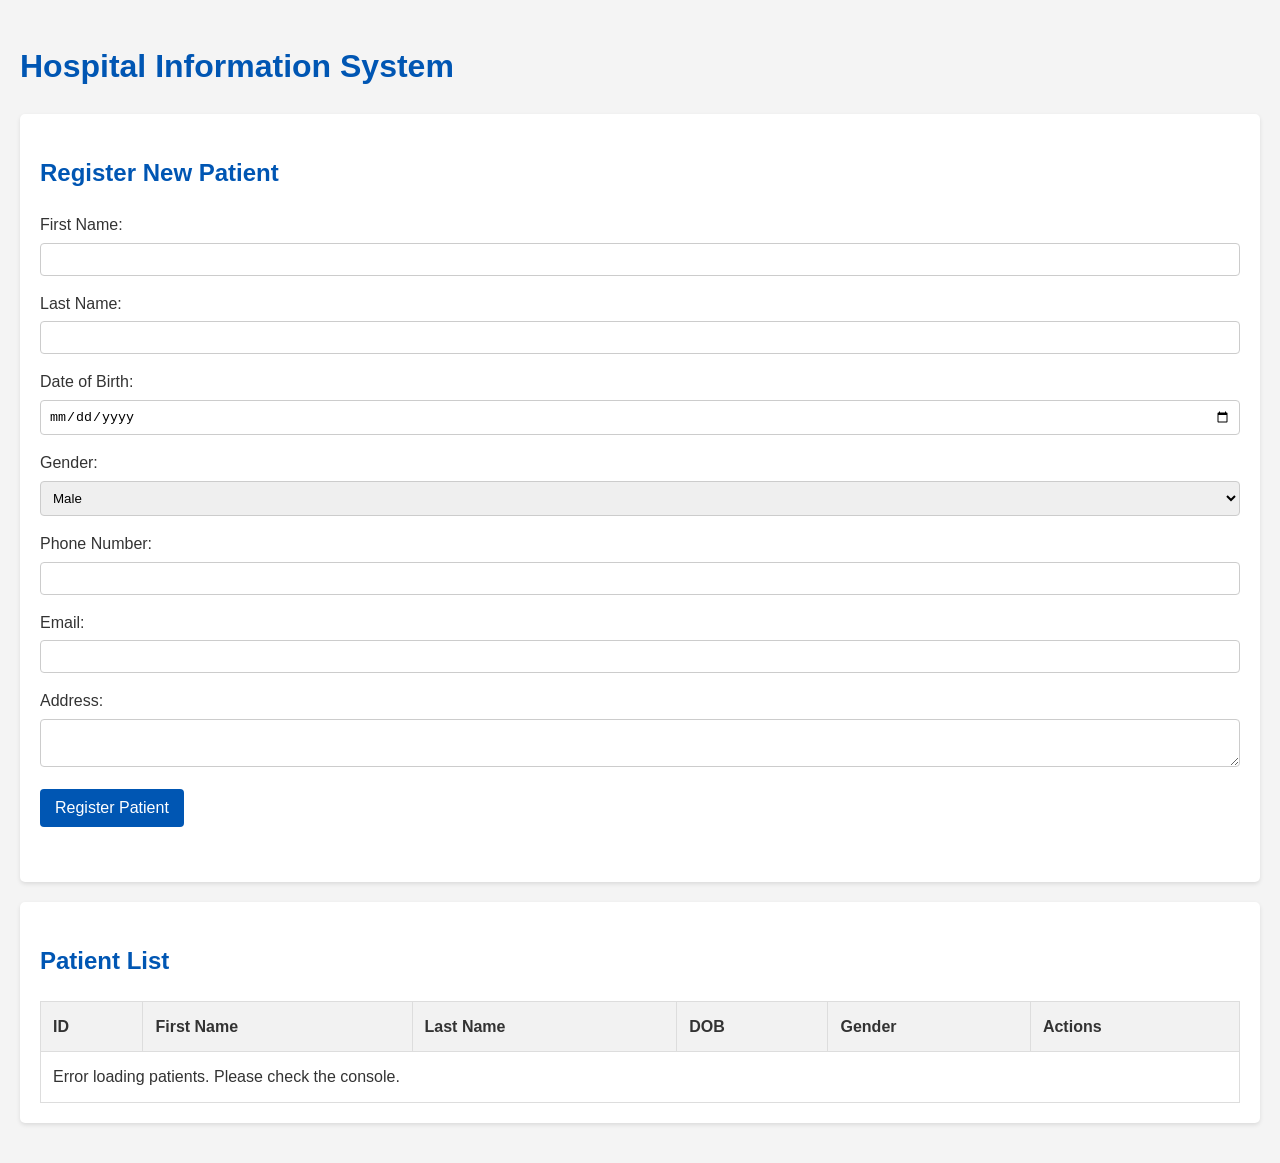
<file: frontend/index.html>
<!DOCTYPE html>
<html lang="en">
<head>
    <meta charset="UTF-8">
    <meta name="viewport" content="width=device-width, initial-scale=1.0">
    <title>Hospital Information System</title>
    <link rel="stylesheet" href="css/style.css">
</head>
<body>

    <h1>Hospital Information System</h1>

    <div class="container">
        <h2>Register New Patient</h2>
        <form id="register-patient-form">
            <div class="form-group">
                <label for="first_name">First Name:</label>
                <input type="text" id="first_name" name="first_name" required>
            </div>
            <div class="form-group">
                <label for="last_name">Last Name:</label>
                <input type="text" id="last_name" name="last_name" required>
            </div>
            <div class="form-group">
                <label for="date_of_birth">Date of Birth:</label>
                <input type="date" id="date_of_birth" name="date_of_birth" required>
            </div>
            <div class="form-group">
                <label for="gender">Gender:</label>
                <select id="gender" name="gender" required>
                    <option value="Male">Male</option>
                    <option value="Female">Female</option>
                    <option value="Other">Other</option>
                </select>
            </div>
            <div class="form-group">
                <label for="phone_number">Phone Number:</label>
                <input type="tel" id="phone_number" name="phone_number">
            </div>
            <div class="form-group">
                <label for="email">Email:</label>
                <input type="email" id="email" name="email">
            </div>
            <div class="form-group">
                <label for="address">Address:</label>
                <textarea id="address" name="address"></textarea>
            </div>
            <button type="submit">Register Patient</button>
        </form>
        <div id="response"></div>
    </div>

    <div class="container">
        <h2>Patient List</h2>
        <table id="patient-list-table">
            <thead>
                <tr>
                    <th>ID</th>
                    <th>First Name</th>
                    <th>Last Name</th>
                    <th>DOB</th>
                    <th>Gender</th>
                    <th>Actions</th>
                </tr>
            </thead>
            <tbody id="patient-list-body">
                <!-- Patient rows will be inserted here by JavaScript -->
            </tbody>
        </table>
    </div>

<!-- The Modal for Package Management -->
<div id="package-modal" class="modal">
  <div class="modal-content">
    <span class="close-btn">&times;</span>
    <h2 id="modal-patient-name">Manage Packages for...</h2>
    <input type="hidden" id="modal-patient-id">

    <h3>Current Packages</h3>
    <div id="current-packages-list">
        <!-- Patient's active packages will be listed here -->
    </div>

    <hr>

    <h3>Assign New Package</h3>
    <form id="assign-package-form">
        <div class="form-group">
            <label for="package-select">Select a Package:</label>
            <select id="package-select" name="package_id" required>
                <!-- Available packages will be populated here -->
            </select>
        </div>
        <button type="submit">Assign Package</button>
    </form>
    <div id="modal-response"></div>
  </div>
</div>

    <script src="js/main.js"></script>

    <div id="vitals-form-container" class="container" style="display: none;">
        <h2>Record Vitals for OP Number: <span id="vitals-op-number"></span></h2>
        <form id="vitals-form">
            <input type="hidden" id="vitals-op-id" name="op_id">
                <input type="hidden" id="vitals-patient-id" name="patient_id">
            <div class="form-group">
                <label for="temperature">Temperature (°C):</label>
                <input type="number" step="0.1" id="temperature" name="temperature" required>
            </div>
            <div class="form-group">
                <label for="blood_pressure">Blood Pressure (e.g., 120/80):</label>
                <input type="text" id="blood_pressure" name="blood_pressure" required>
            </div>
            <div class="form-group">
                <label for="heart_rate">Heart Rate (bpm):</label>
                <input type="number" id="heart_rate" name="heart_rate" required>
            </div>
            <div class="form-group">
                <label for="respiratory_rate">Respiratory Rate (breaths/min):</label>
                <input type="number" id="respiratory_rate" name="respiratory_rate" required>
            </div>
            <button type="submit">Save Vitals</button>
        </form>
            <div id="billing-container" style="display: none; margin-top: 20px;">
                <hr>
                <p>Vitals saved. Ready for next action.</p>
                <button id="bill-consultation-btn">Bill for Consultation</button>
            </div>
    </div>

</body>
</html>
</file>
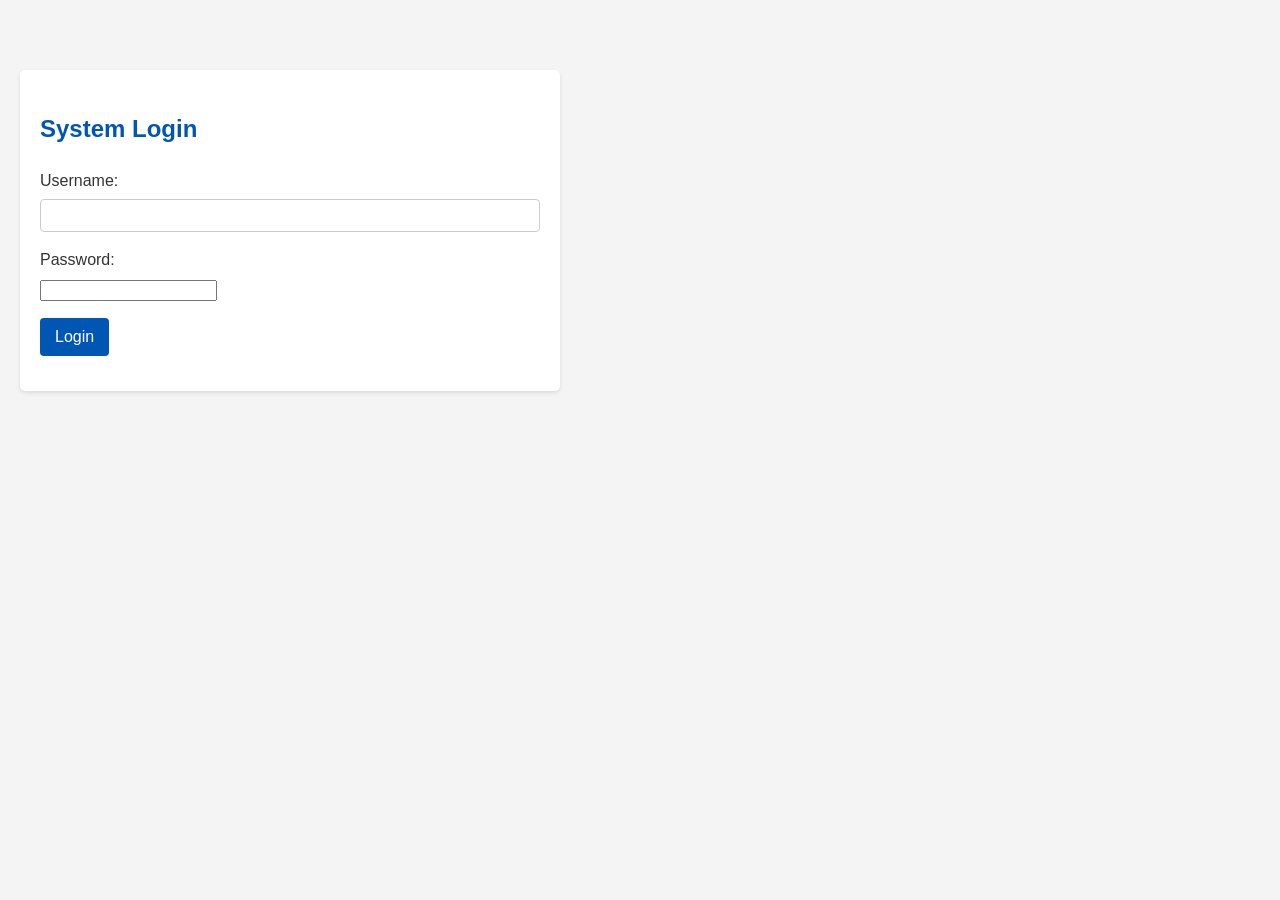
<file: frontend/admin.html>
<!DOCTYPE html>
<html lang="en">
<head>
    <meta charset="UTF-8">
    <meta name="viewport" content="width=device-width, initial-scale=1.0">
    <title>Admin Panel - HIS</title>
    <link rel="stylesheet" href="css/style.css">
    <script src="js/auth_check.js" defer></script>
</head>
<body>
    <h1>Admin Panel</h1>
    <nav>
        <a href="index.html">Patient Management</a>
        <a href="admin.html">Admin</a>
    </nav>

    <div class="container">
        <h2>Manage Users</h2>
        <form id="user-form">
            <input type="hidden" id="user-id" name="user_id">
            <div class="form-group">
                <label for="first_name">First Name:</label>
                <input type="text" id="first_name" name="first_name" required>
            </div>
            <div class="form-group">
                <label for="last_name">Last Name:</label>
                <input type="text" id="last_name" name="last_name" required>
            </div>
            <div class="form-group">
                <label for="username">Username (Email):</label>
                <input type="email" id="username" name="username" required>
            </div>
            <div class="form-group">
                <label for="password">Password:</label>
                <input type="password" id="password" name="password">
                <small>Leave blank to keep current password when editing.</small>
            </div>
            <div class="form-group">
                <label for="role">Role:</label>
                <select id="role" name="role" required>
                    <option value="Admin">Admin</option>
                    <option value="Doctor">Doctor</option>
                    <option value="Front Desk">Front Desk</option>
                    <option value="Pharmacist">Pharmacist</option>
                    <option value="Lab Technician">Lab Technician</option>
                </select>
            </div>
             <div class="form-group">
                <label>
                    <input type="checkbox" id="user-is-active" name="is_active" checked>
                    Is Active
                </label>
            </div>
            <button type="submit">Save User</button>
            <button type="button" id="cancel-user-edit-btn" style="display: none;">Cancel Edit</button>
        </form>
        <div id="user-response"></div>
    </div>

    <div class="container">
        <h2>User List</h2>
        <table id="user-list-table">
            <thead>
                <tr>
                    <th>ID</th>
                    <th>Full Name</th>
                    <th>Username</th>
                    <th>Role</th>
                    <th>Active</th>
                    <th>Actions</th>
                </tr>
            </thead>
            <tbody id="user-list-body">
                <!-- User rows will be inserted here by JavaScript -->
            </tbody>
        </table>
    </div>

    <hr>

    <div class="container">
        <h2>Reporting</h2>
        <form id="reporting-form">
            <div class="form-group">
                <label for="report-type">Select Report:</label>
                <select id="report-type" name="report_type">
                    <option value="">-- Choose a Report --</option>
                    <option value="billing">Billing Report</option>
                    <option value="admissions">Admissions Report</option>
                    <option value="patient_demographics">Patient Demographics</option>
                </select>
            </div>
            <div class="form-group">
                <label for="start-date">Start Date:</label>
                <input type="date" id="start-date" name="start_date">
            </div>
            <div class="form-group">
                <label for="end-date">End Date:</label>
                <input type="date" id="end-date" name="end_date">
            </div>
            <button type="submit">Generate Report</button>
        </form>
        <div id="report-output" class="container" style="margin-top: 20px;">
            <!-- Report content will be displayed here -->
            <h3>Report will be displayed here.</h3>
        </div>
    </div>

    <hr>

    <div class="container">
        <h2>Manage Services</h2>
        <form id="service-form">
            <input type="hidden" id="service-id" name="service_id">
            <div class="form-group">
                <label for="service_name">Service Name:</label>
                <input type="text" id="service_name" name="service_name" required>
            </div>
            <div class="form-group">
                <label for="description">Description:</label>
                <textarea id="description" name="description"></textarea>
            </div>
            <div class="form-group">
                <label for="cost">Cost:</label>
                <input type="number" step="0.01" id="cost" name="cost" required>
            </div>
            <button type="submit">Save Service</button>
            <button type="button" id="cancel-edit-btn" style="display: none;">Cancel Edit</button>
        </form>
        <div id="admin-response"></div>
    </div>

    <div class="container">
        <h2>Service List</h2>
        <table id="service-list-table">
            <thead>
                <tr>
                    <th>ID</th>
                    <th>Name</th>
                    <th>Description</th>
                    <th>Cost</th>
                    <th>Actions</th>
                </tr>
            </thead>
            <tbody id="service-list-body">
                <!-- Service rows will be inserted here by JavaScript -->
        </tbody>
    </table>
</div>

<hr>

<div class="container">
    <h2>Manage Radiology Tests</h2>
    <form id="radiology-test-form">
        <input type="hidden" id="available-radiology-test-id" name="available_radiology_test_id">
        <div class="form-group">
            <label for="radiology-test-name">Test Name:</label>
            <input type="text" id="radiology-test-name" name="test_name" required>
        </div>
        <div class="form-group">
            <label for="radiology-test-description">Description:</label>
            <textarea id="radiology-test-description" name="description"></textarea>
        </div>
        <div class="form-group">
            <label for="radiology-test-cost">Cost:</label>
            <input type="number" step="0.01" id="radiology-test-cost" name="cost" required>
        </div>
        <div class="form-group">
            <label for="radiology-test-is-available">
                <input type="checkbox" id="radiology-test-is-available" name="is_available" checked>
                Is Available
            </label>
        </div>
        <button type="submit">Save Radiology Test</button>
        <button type="button" id="cancel-radiology-test-edit-btn" style="display: none;">Cancel Edit</button>
    </form>
    <div id="radiology-test-response"></div>
</div>

<div class="container">
    <h2>Available Radiology Tests List</h2>
    <table id="radiology-test-list-table">
        <thead>
            <tr>
                <th>ID</th>
                <th>Name</th>
                <th>Description</th>
                <th>Cost</th>
                <th>Available</th>
                <th>Actions</th>
            </tr>
        </thead>
        <tbody id="radiology-test-list-body">
            <!-- Radiology Test rows will be inserted here by JavaScript -->
        </tbody>
    </table>
</div>

<hr>

<div class="container">
    <h2>Manage Lab Tests</h2>
    <form id="lab-test-form">
        <input type="hidden" id="available-test-id" name="available_test_id">
        <div class="form-group">
            <label for="test_name">Test Name:</label>
            <input type="text" id="test_name" name="test_name" required>
        </div>
        <div class="form-group">
            <label for="lab-test-description">Description:</label>
            <textarea id="lab-test-description" name="description"></textarea>
        </div>
        <div class="form-group">
            <label for="lab-test-cost">Cost:</label>
            <input type="number" step="0.01" id="lab-test-cost" name="cost" required>
        </div>
        <div class="form-group">
            <label for="lab-test-is-available">
                <input type="checkbox" id="lab-test-is-available" name="is_available" checked>
                Is Available
            </label>
        </div>
        <button type="submit">Save Lab Test</button>
        <button type="button" id="cancel-lab-test-edit-btn" style="display: none;">Cancel Edit</button>
    </form>
    <div id="lab-test-response"></div>
</div>

<div class="container">
    <h2>Available Lab Tests List</h2>
    <table id="lab-test-list-table">
        <thead>
            <tr>
                <th>ID</th>
                <th>Name</th>
                <th>Description</th>
                <th>Cost</th>
                <th>Available</th>
                <th>Actions</th>
            </tr>
        </thead>
        <tbody id="lab-test-list-body">
            <!-- Lab Test rows will be inserted here by JavaScript -->
        </tbody>
    </table>
</div>

<hr>

<div class="container">
    <h2>Manage Pharmacy Inventory</h2>
    <form id="drug-form">
        <input type="hidden" id="drug-id" name="drug_id">
        <div class="form-group">
            <label for="drug_name">Drug Name:</label>
            <input type="text" id="drug_name" name="drug_name" required>
        </div>
        <div class="form-group">
            <label for="drug-description">Description:</label>
            <textarea id="drug-description" name="description"></textarea>
        </div>
        <div class="form-group">
            <label for="cost_per_unit">Cost Per Unit:</label>
            <input type="number" step="0.01" id="cost_per_unit" name="cost_per_unit" required>
        </div>
        <div class="form-group">
            <label for="stock_quantity">Stock Quantity:</label>
            <input type="number" id="stock_quantity" name="stock_quantity" required>
        </div>
        <button type="submit">Save Drug</button>
        <button type="button" id="cancel-drug-edit-btn" style="display: none;">Cancel Edit</button>
    </form>
    <div id="drug-response"></div>
</div>

<div class="container">
    <h2>Drug Inventory List</h2>
    <table id="drug-list-table">
        <thead>
            <tr>
                <th>ID</th>
                <th>Name</th>
                <th>Description</th>
                <th>Cost/Unit</th>
                <th>Stock</th>
                <th>Actions</th>
            </tr>
        </thead>
        <tbody id="drug-list-body">
            <!-- Drug rows will be inserted here by JavaScript -->
            </tbody>
        </table>
    </div>

    <script src="js/admin.js"></script>

    <hr>

    <div class="container">
        <h2>Manage Packages</h2>
        <form id="package-form">
            <input type="hidden" id="package-id" name="package_id">
            <div class="form-group">
                <label for="package_name">Package Name:</label>
                <input type="text" id="package_name" name="package_name" required>
            </div>
            <div class="form-group">
                <label for="package-description">Description:</label>
                <textarea id="package-description" name="description"></textarea>
            </div>
            <div class="form-group">
                <label for="price">Price:</label>
                <input type="number" step="0.01" id="price" name="price" required>
            </div>
            <div class="form-group">
                <label for="duration_days">Duration (Days):</label>
                <input type="number" id="duration_days" name="duration_days" required>
            </div>
            <div class="form-group">
                <label>Included Services:</label>
                <div id="services-checkbox-list" style="max-height: 150px; overflow-y: auto; border: 1px solid #ccc; padding: 10px;">
                    <!-- Checkboxes will be populated by JavaScript -->
                </div>
            </div>
            <div class="form-group">
                <label for="is_active">
                    <input type="checkbox" id="is_active" name="is_active" checked>
                    Is Active
                </label>
            </div>
            <button type="submit">Save Package</button>
            <button type="button" id="cancel-package-edit-btn" style="display: none;">Cancel Edit</button>
        </form>
        <div id="package-response"></div>
    </div>

    <div class="container">
        <h2>Package List</h2>
        <table id="package-list-table">
            <thead>
                <tr>
                    <th>ID</th>
                    <th>Name</th>
                    <th>Price</th>
                    <th>Duration</th>
                    <th>Active</th>
                    <th>Actions</th>
                </tr>
            </thead>
            <tbody id="package-list-body">
                <!-- Package rows will be inserted here by JavaScript -->
            </tbody>
        </table>
    </div>

<hr>

<div class="container">
    <h2>Manage Wards & Beds</h2>

    <!-- Ward Management -->
    <div style="margin-bottom: 30px;">
        <h3>Wards</h3>
        <form id="ward-form">
            <input type="hidden" id="ward-id" name="ward_id">
            <div class="form-group">
                <label for="ward_name">Ward Name:</label>
                <input type="text" id="ward_name" name="ward_name" required>
            </div>
            <div class="form-group">
                <label for="ward-description">Description:</label>
                <textarea id="ward-description" name="description"></textarea>
            </div>
            <button type="submit">Save Ward</button>
            <button type="button" id="cancel-ward-edit-btn" style="display: none;">Cancel Edit</button>
        </form>
        <div id="ward-response"></div>
        <table id="ward-list-table">
            <thead>
                <tr>
                    <th>ID</th>
                    <th>Name</th>
                    <th>Description</th>
                    <th>Actions</th>
                </tr>
            </thead>
            <tbody id="ward-list-body"></tbody>
        </table>
    </div>

    <!-- Bed Management -->
    <div>
        <h3>Beds</h3>
        <form id="bed-form">
            <input type="hidden" id="bed-id" name="bed_id">
            <div class="form-group">
                <label for="bed_number">Bed Number:</label>
                <input type="text" id="bed_number" name="bed_number" required>
            </div>
            <div class="form-group">
                <label for="bed-ward-select">Ward:</label>
                <select id="bed-ward-select" name="ward_id" required></select>
            </div>
             <div class="form-group">
                <label>
                    <input type="checkbox" id="bed-is-occupied" name="is_occupied">
                    Is Occupied
                </label>
            </div>
            <button type="submit">Save Bed</button>
            <button type="button" id="cancel-bed-edit-btn" style="display: none;">Cancel Edit</button>
        </form>
        <div id="bed-response"></div>
        <table id="bed-list-table">
            <thead>
                <tr>
                    <th>ID</th>
                    <th>Bed Number</th>
                    <th>Ward</th>
                    <th>Occupied</th>
                    <th>Actions</th>
                </tr>
            </thead>
            <tbody id="bed-list-body"></tbody>
        </table>
    </div>
</div>

<!-- Inpatient Management -->
<section id="inpatient-management" class="admin-section">
    <h2>Inpatient Management</h2>

    <!-- Admit Patient Form -->
    <div class="management-column">
        <h3>Admit Patient</h3>
        <form id="admit-patient-form" class="management-form">
            <div class="form-group">
                <label for="admit-patient-select">Select Patient:</label>
                <select id="admit-patient-select" required></select>
            </div>
            <div class="form-group">
                <label for="admit-bed-select">Select Bed:</label>
                <select id="admit-bed-select" required></select>
            </div>
            <div class="form-group">
                <label for="admission_date">Admission Date:</label>
                <input type="datetime-local" id="admission_date" required>
            </div>
            <div class="form-group">
                <label for="admission-diagnosis">Initial Diagnosis:</label>
                <textarea id="admission-diagnosis"></textarea>
            </div>
            <button type="submit" class="btn">Admit Patient</button>
        </form>
        <div id="admission-response" class="response-message"></div>
    </div>

    <!-- Current Inpatients List -->
    <div class="management-column-full">
        <h3>Current Inpatients</h3>
        <table id="inpatients-list-table" class="data-table">
            <thead>
                <tr>
                    <th>Admission ID</th>
                    <th>Patient Name</th>
                    <th>Ward</th>
                    <th>Bed</th>
                    <th>Admission Date</th>
                    <th>Diagnosis</th>
                    <th>Actions</th>
                </tr>
            </thead>
            <tbody id="inpatients-list-body">
                <!-- Admitted patients will be loaded here -->
            </tbody>
        </table>
    </div>
</section>
</body>
</html>
</file>
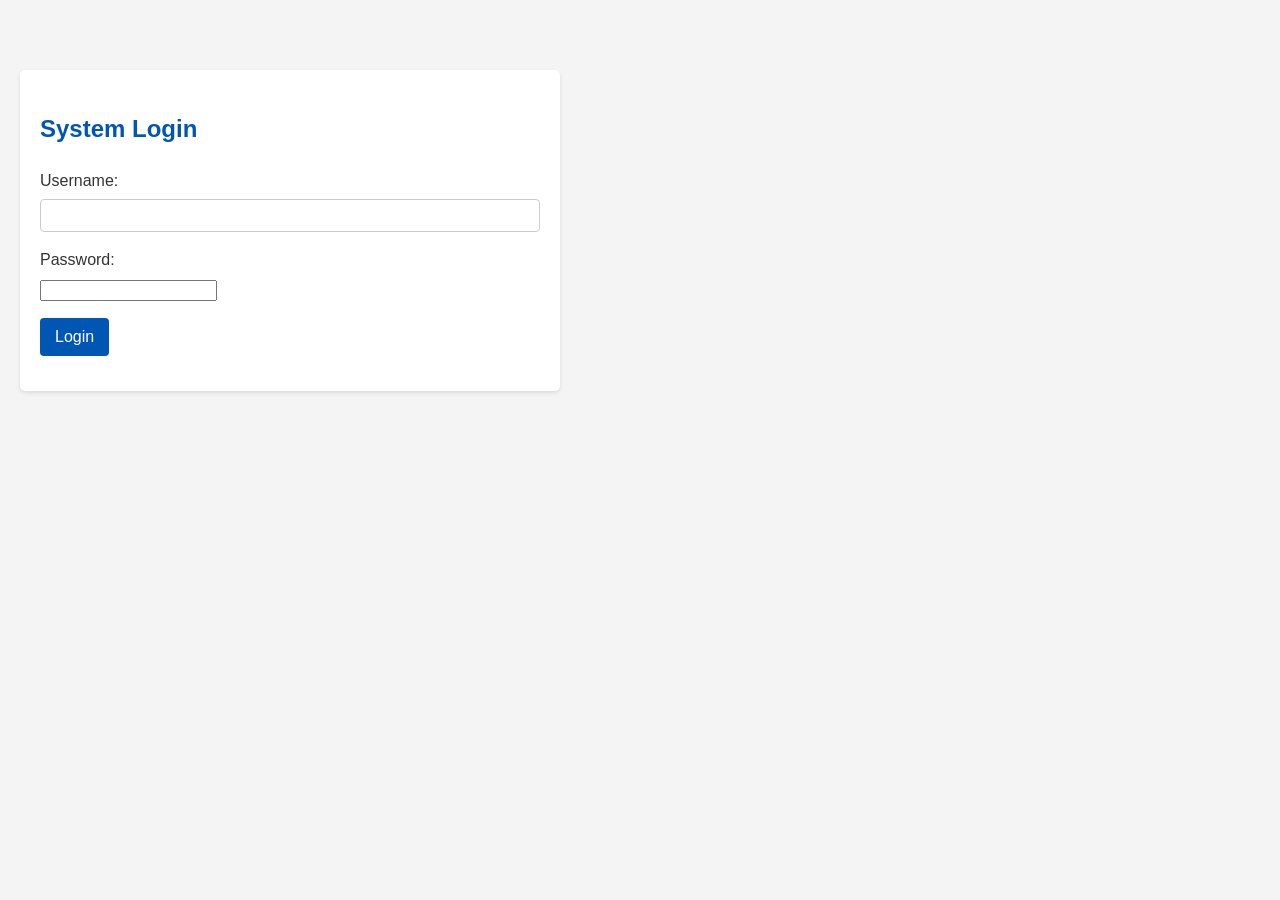
<file: frontend/doctor.html>
<!DOCTYPE html>
<html lang="en">
<head>
    <meta charset="UTF-8">
    <meta name="viewport" content="width=device-width, initial-scale=1.0">
    <title>Doctor Dashboard - HIS</title>
    <link rel="stylesheet" href="css/style.css">
    <script src="js/auth_check.js" defer></script>
</head>
<body>
    <h1>Doctor Dashboard</h1>
    <nav>
        <a href="index.html">Patient Management</a>
        <a href="admin.html">Admin</a>
        <a href="doctor.html">Doctor Dashboard</a>
    </nav>

    <div class="container">
        <h2>Patient Queue</h2>
        <table id="patient-queue-table">
            <thead>
                <tr>
                    <th>OP Number</th>
                    <th>Name</th>
                    <th>Visit Date</th>
                    <th>Action</th>
                </tr>
            </thead>
            <tbody id="patient-queue-body">
                <!-- Queue will be populated by JavaScript -->
            </tbody>
        </table>
    </div>

    <div id="consultation-section" class="container" style="display: none;">
        <h2>Consultation for <span id="consult-patient-name"></span></h2>
        <input type="hidden" id="consult-op-id">

        <h3>Vitals</h3>
        <div id="consult-vitals">
            <!-- Vitals will be loaded here -->
        </div>

        <hr>

        <h3>New Consultation</h3>
        <form id="consultation-form">
            <div class="form-group">
                <label for="diagnosis">Diagnosis:</label>
                <textarea id="diagnosis" name="diagnosis" rows="4" required></textarea>
            </div>
            <div class="form-group">
                <label for="prescription">Prescription:</label>
                <textarea id="prescription" name="prescription" rows="4" required></textarea>
            </div>
            <button type="submit">Save Consultation</button>
        </form>
        <div id="consultation-response"></div>

        <div id="dispense-section" style="display: none; margin-top: 20px;">
            <hr>
            <h3>Dispense Medication</h3>
            <form id="dispense-form">
                <input type="hidden" id="dispense-op-id">
                <input type="hidden" id="dispense-patient-id">
                <div class="form-group">
                    <label for="drug-select">Select Drug:</label>
                    <select id="drug-select" required>
                        <!-- Drug options will be populated by JavaScript -->
                    </select>
                </div>
                <div class="form-group">
                    <label for="quantity">Quantity:</label>
                    <input type="number" id="quantity" min="1" value="1" required>
                </div>
                <button type="submit">Dispense and Bill</button>
            </form>
            <div id="dispense-response"></div>
        </div>

        <div id="lab-test-section" style="display: none; margin-top: 20px;">
            <hr>
            <h3>Order Lab Test</h3>
            <form id="order-lab-test-form">
                <input type="hidden" id="order-op-id">
                <input type="hidden" id="order-patient-id">
                <div class="form-group">
                    <label for="lab-test-select">Select Test:</label>
                    <select id="lab-test-select" required>
                        <!-- Lab test options will be populated by JavaScript -->
                    </select>
                </div>
                <button type="submit">Order Test and Bill</button>
            </form>
            <div id="order-lab-test-response"></div>
        </div>
    </div>

    <script src="js/doctor.js"></script>
</body>
</html>
</file>
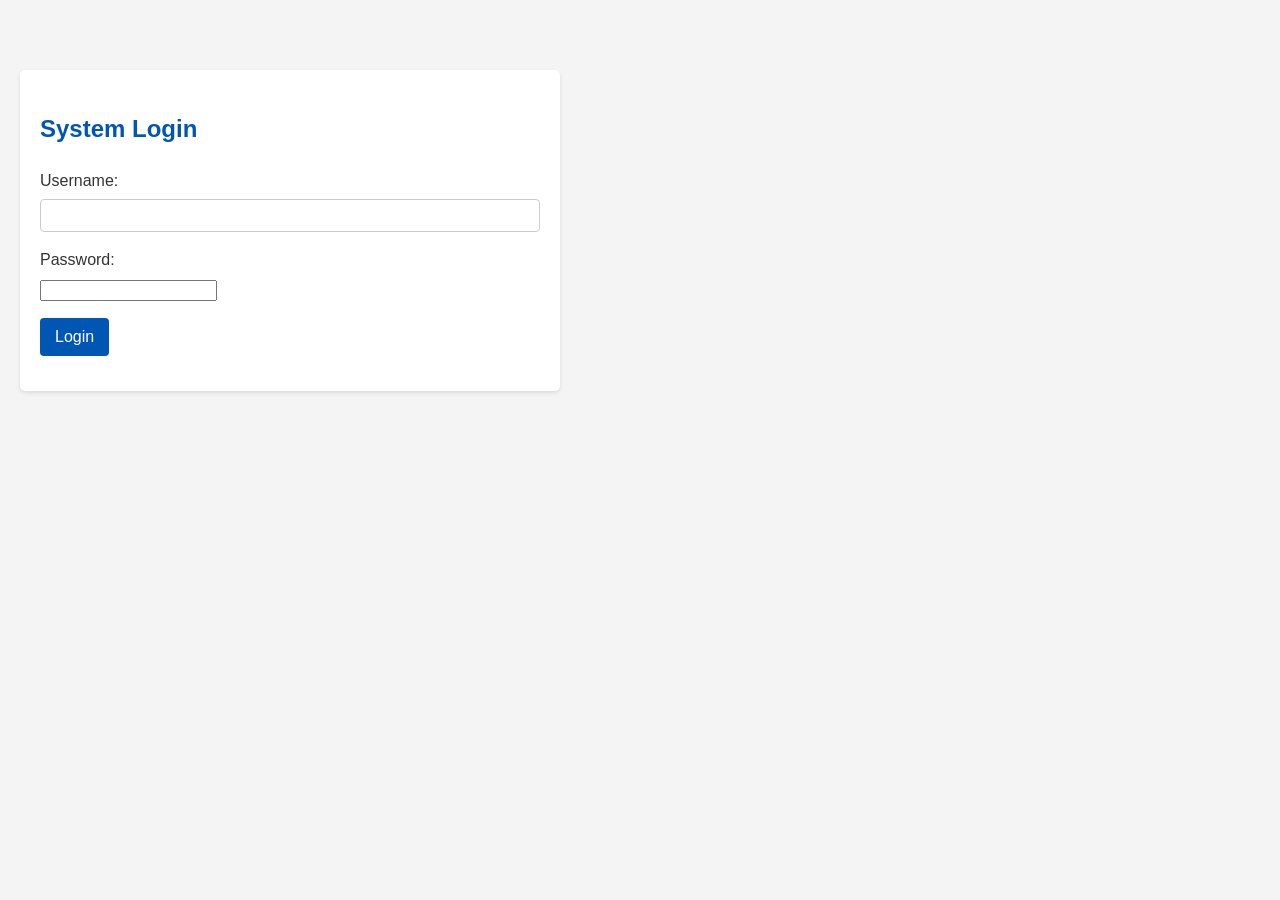
<file: frontend/lab_result_entry.html>
<!DOCTYPE html>
<html lang="en">
<head>
    <meta charset="UTF-8">
    <meta name="viewport" content="width=device-width, initial-scale=1.0">
    <title>Enter Lab Result - HIS</title>
    <link rel="stylesheet" href="css/style.css">
    <script src="js/auth_check.js" defer></script>
</head>
<body>
    <h1>Enter Lab Result</h1>
    <nav>
        <a href="lab_technician.html">Back to Pending Tests</a>
    </nav>

    <div id="result-entry-section" class="container">
        <h2>Enter Result for Test ID: <span id="result-test-id"></span></h2>
        <form id="result-entry-form">
            <input type="hidden" id="result-lab-test-id" name="lab_test_id">
            <div class="form-group">
                <label for="result">Result:</label>
                <textarea id="result" name="result" rows="4" required></textarea>
            </div>
            <div class="form-group">
                <label for="notes">Notes:</label>
                <textarea id="notes" name="notes" rows="2"></textarea>
            </div>
            <button type="submit">Save Result</button>
        </form>
        <div id="result-response"></div>
    </div>

    <script src="js/lab_result_entry.js"></script>
</body>
</html>
</file>
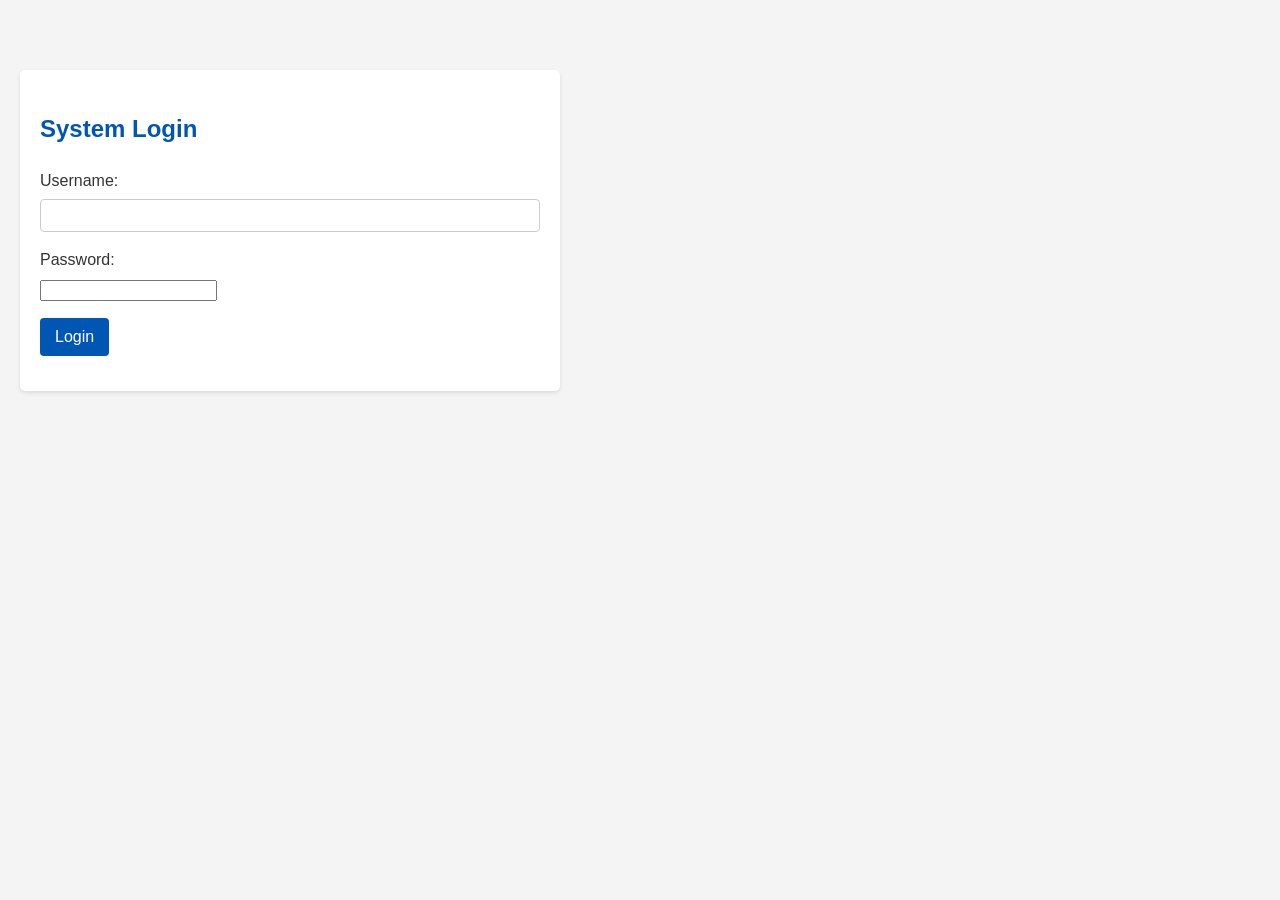
<file: frontend/lab_technician.html>
<!DOCTYPE html>
<html lang="en">
<head>
    <meta charset="UTF-8">
    <meta name="viewport" content="width=device-width, initial-scale=1.0">
    <title>Lab Technician Dashboard - HIS</title>
    <link rel="stylesheet" href="css/style.css">
    <script src="js/auth_check.js" defer></script>
</head>
<body>
    <h1>Lab Technician Dashboard</h1>
    <nav>
        <a href="index.html">Patient Management</a>
        <a href="admin.html">Admin</a>
        <a href="doctor.html">Doctor Dashboard</a>
        <a href="lab_technician.html">Lab Dashboard</a>
    </nav>

    <div class="container">
        <h2>Pending Lab Tests</h2>
        <table id="pending-tests-table">
            <thead>
                <tr>
                    <th>Test ID</th>
                    <th>Patient Name</th>
                    <th>Test Name</th>
                    <th>Ordered On</th>
                    <th>Action</th>
                </tr>
            </thead>
            <tbody id="pending-tests-body">
                <!-- Pending tests will be populated by JavaScript -->
            </tbody>
        </table>
    </div>


    <script src="js/lab_technician.js"></script>
</body>
</html>
</file>
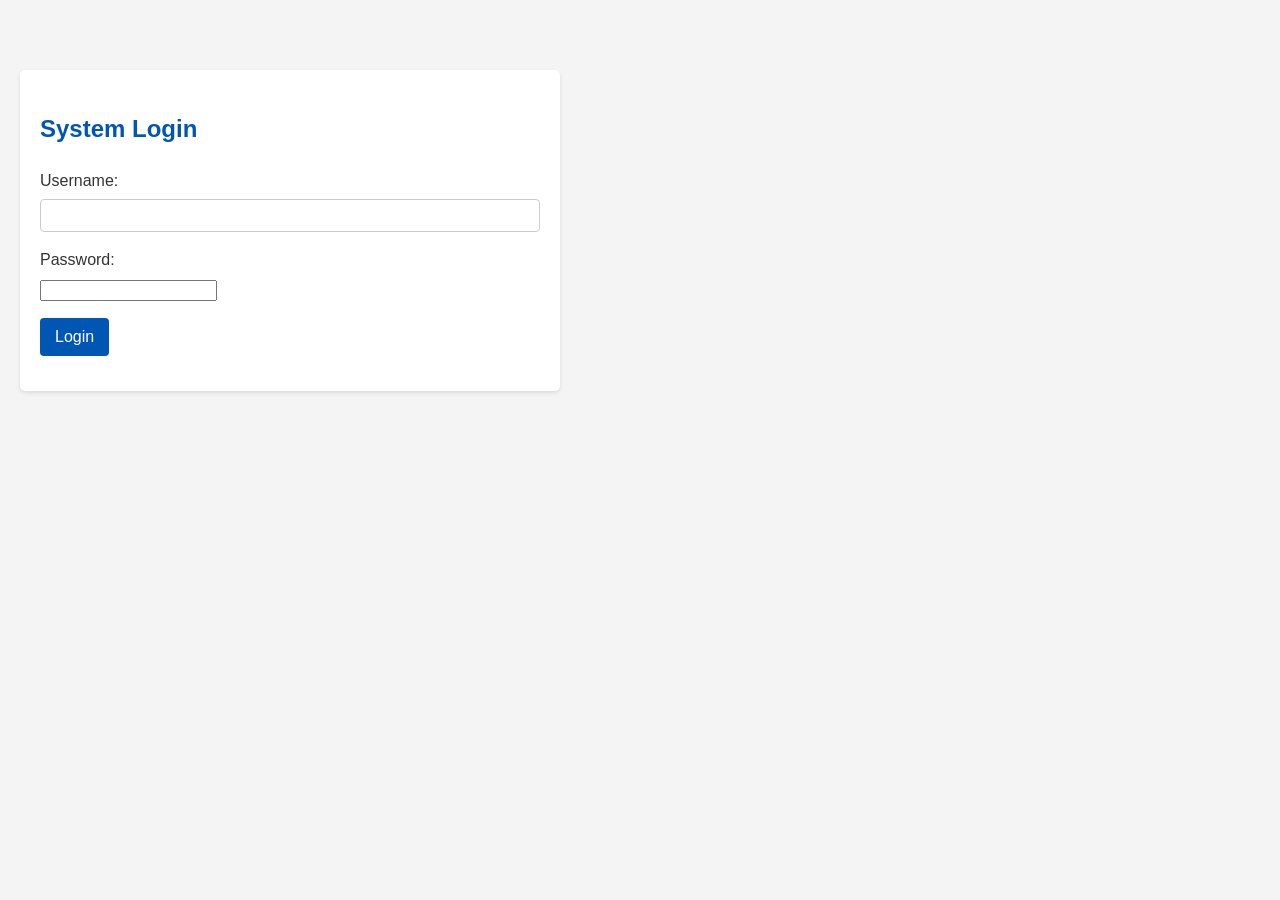
<file: frontend/login.html>
<!DOCTYPE html>
<html lang="en">
<head>
    <meta charset="UTF-8">
    <meta name="viewport" content="width=device-width, initial-scale=1.0">
    <title>Login - HIS</title>
    <link rel="stylesheet" href="css/style.css">
</head>
<body>
    <div class="container" style="max-width: 500px; margin-top: 50px;">
        <h2>System Login</h2>
        <form id="login-form">
            <div class="form-group">
                <label for="username">Username:</label>
                <input type="text" id="username" name="username" required>
            </div>
            <div class="form-group">
                <label for="password">Password:</label>
                <input type="password" id="password" name="password" required>
            </div>
            <button type="submit">Login</button>
        </form>
        <div id="login-response" style="margin-top: 15px;"></div>
    </div>

    <script src="js/login.js"></script>
</body>
</html>
</file>
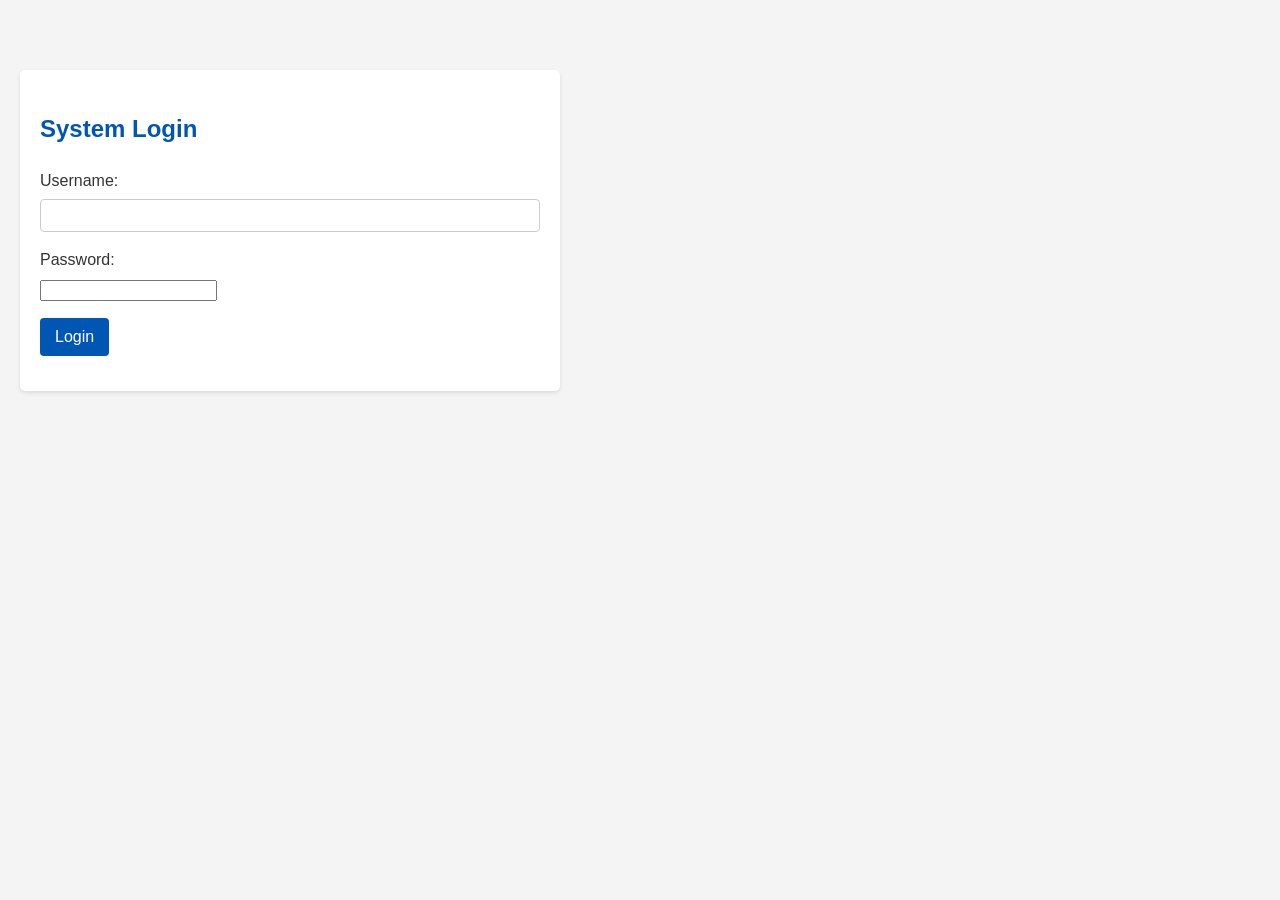
<file: frontend/radiologist.html>
<!DOCTYPE html>
<html lang="en">
<head>
    <meta charset="UTF-8">
    <meta name="viewport" content="width=device-width, initial-scale=1.0">
    <title>Radiologist Dashboard - HIS</title>
    <link rel="stylesheet" href="css/style.css">
    <script src="js/auth_check.js" defer></script>
</head>
<body>
    <h1>Radiologist Dashboard</h1>
    <nav>
        <a href="index.html">Patient Management</a>
        <a href="admin.html">Admin</a>
        <a href="doctor.html">Doctor Dashboard</a>
        <a href="radiologist.html">Radiology Dashboard</a>
    </nav>

    <div class="container">
        <h2>Pending Radiology Tests</h2>
        <table id="pending-radiology-tests-table">
            <thead>
                <tr>
                    <th>Test ID</th>
                    <th>Patient Name</th>
                    <th>Test Name</th>
                    <th>Ordered On</th>
                    <th>Action</th>
                </tr>
            </thead>
            <tbody id="pending-radiology-tests-body">
                <!-- Pending tests will be populated by JavaScript -->
            </tbody>
        </table>
    </div>

    <div id="report-entry-section" class="container" style="display: none;">
        <h2>Enter Report for Test ID: <span id="report-test-id"></span></h2>
        <form id="report-entry-form">
            <input type="hidden" id="report-radiology-order-id" name="radiology_order_id">
            <div class="form-group">
                <label for="report">Report:</label>
                <textarea id="report" name="report" rows="10" required></textarea>
            </div>
            <div class="form-group">
                <label for="radiology-notes">Notes:</label>
                <textarea id="radiology-notes" name="notes" rows="3"></textarea>
            </div>
            <button type="submit">Save Report</button>
        </form>
        <div id="report-response"></div>
    </div>

    <script src="js/radiologist.js"></script>
</body>
</html>
</file>
<file: frontend/css/style.css>
body {
    font-family: Arial, sans-serif;
    background-color: #f4f4f4;
    color: #333;
    line-height: 1.6;
    margin: 0;
    padding: 20px;
}

h1, h2 {
    color: #0056b3;
}

nav {
    margin-bottom: 20px;
}

nav a {
    margin-right: 15px;
    text-decoration: none;
    color: #0056b3;
    font-weight: bold;
}

.container {
    background: #fff;
    padding: 20px;
    margin-bottom: 20px;
    border-radius: 5px;
    box-shadow: 0 2px 4px rgba(0,0,0,0.1);
}

.form-group {
    margin-bottom: 15px;
}

.form-group label {
    display: block;
    margin-bottom: 5px;
}

.form-group input[type="text"],
.form-group input[type="date"],
.form-group input[type="tel"],
.form-group input[type="email"],
.form-group input[type="number"],
.form-group select,
.form-group textarea {
    width: 100%;
    padding: 8px;
    border: 1px solid #ccc;
    border-radius: 4px;
    box-sizing: border-box;
}

button {
    background-color: #0056b3;
    color: #fff;
    padding: 10px 15px;
    border: none;
    border-radius: 4px;
    cursor: pointer;
    font-size: 16px;
}

button:hover {
    background-color: #004494;
}

#cancel-edit-btn, #cancel-package-edit-btn {
    background-color: #6c757d;
}

#cancel-edit-btn:hover, #cancel-package-edit-btn:hover {
    background-color: #5a6268;
}

table {
    width: 100%;
    border-collapse: collapse;
    margin-top: 20px;
}

table, th, td {
    border: 1px solid #ddd;
}

th, td {
    padding: 12px;
    text-align: left;
}

th {
    background-color: #f2f2f2;
}

tr:nth-child(even) {
    background-color: #f9f9f9;
}

#response, #admin-response, #package-response {
    margin-top: 15px;
    padding: 10px;
    border-radius: 4px;
}

/* Modal styles */
.modal {
    display: none;
    position: fixed;
    z-index: 1;
    left: 0;
    top: 0;
    width: 100%;
    height: 100%;
    overflow: auto;
    background-color: rgb(0,0,0);
    background-color: rgba(0,0,0,0.4);
}

.modal-content {
    background-color: #fefefe;
    margin: 15% auto;
    padding: 20px;
    border: 1px solid #888;
    width: 80%;
    max-width: 500px;
    border-radius: 5px;
}

.close-btn {
    color: #aaa;
    float: right;
    font-size: 28px;
    font-weight: bold;
}

.close-btn:hover,
.close-btn:focus {
    color: black;
    text-decoration: none;
    cursor: pointer;
}
</file>
